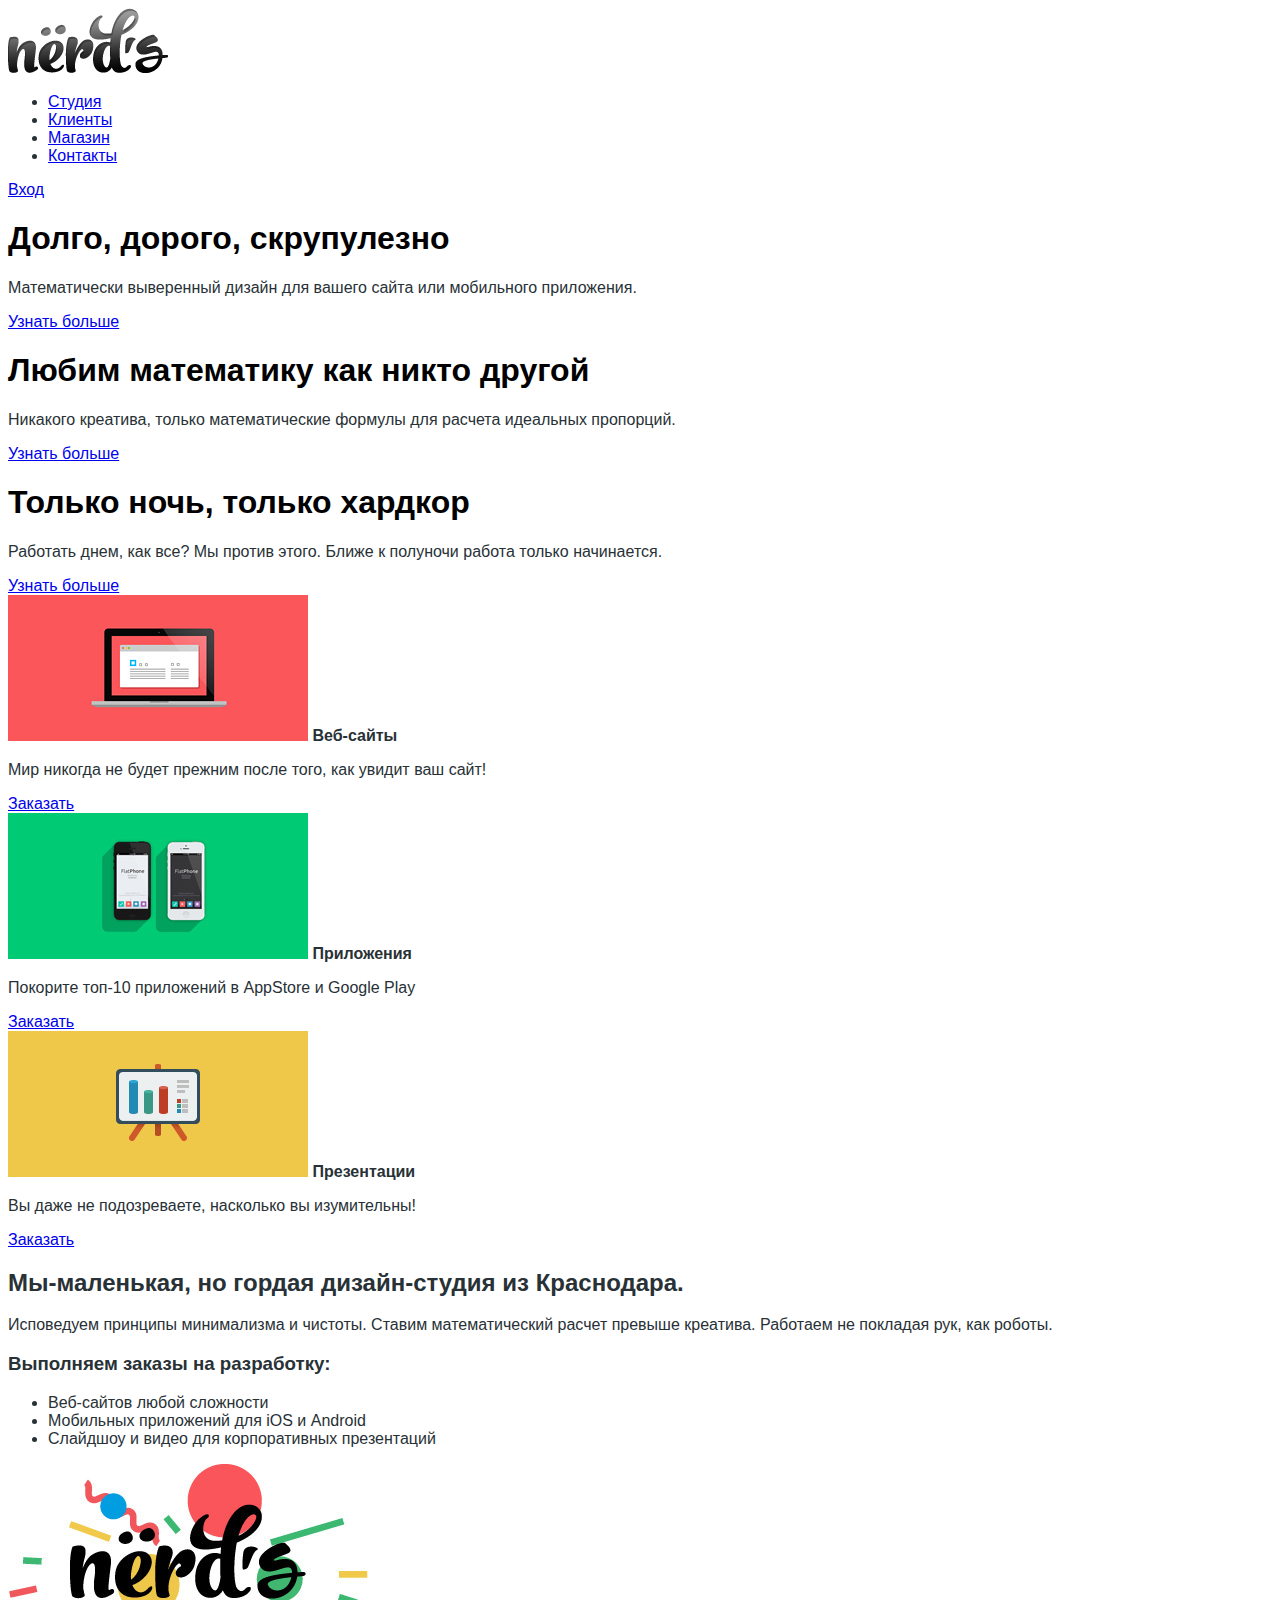
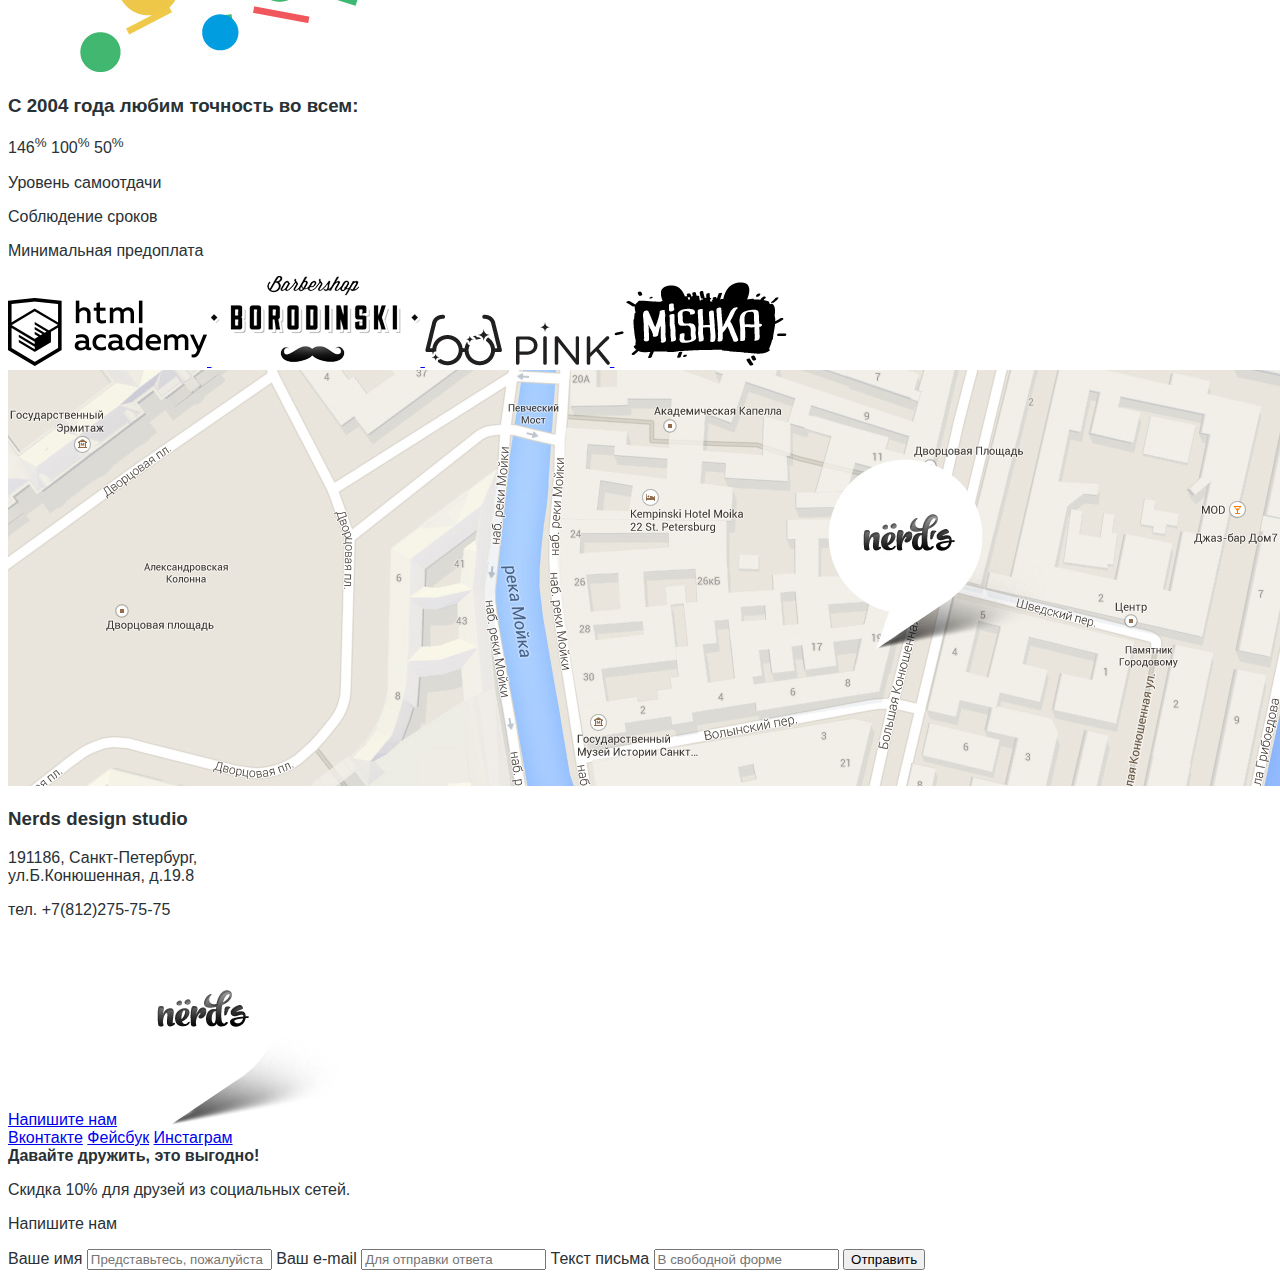
<file: index.html>
<!DOCTYPE html>
<html lang="ru">
  <head>
    <meta charset="utf-8">
    <title>HTML Academy: Нёрдс</title>
    <link rel="stylesheet" href="css/style.css">
  </head>
  <body>
    <header class="main-header">
      <div class="container">
        <div class="index-logo">
          <img src="img/logo.png" width="160" height="65" alt="Nerds">
        </div>
        <nav class="main-navigation">
          <ul>
            <li>
              <a href="#">Cтудия</a>
            </li>
            <li>
              <a href="#">Клиенты</a>
            </li>
            <li>
              <a href="catalog.html">Магазин</a>
            </li>
            <li>
              <a href="#">Контакты</a>
            </li>
          </ul>
        </nav>
        <div class="user-block">
          <a class="login" href="#">Вход</a>
        </div>
      </div>
    </header>
    <main class="container">
      <section class="slider">
        <div class="column">
          <h1>Долго, дорого, скрупулезно</h1>
          <p>Математически выверенный дизайн для вашего сайта или мобильного приложения.</p>
          <a class="button" href="#">Узнать больше</a>
        </div>
        <div class="slider-image"
          <img src="img/slide-1.png" width="698" height="413" alt="Phones">
        </div>
      </section>
      <section class="slider">
        <div class="column">
          <h1>Любим математику как никто другой</h1>
          <p>Никакого креатива, только математические формулы для расчета идеальных пропорций.</p>
          <a class="button" href="#">Узнать больше</a>
        </div>
        <div class="slider-image"
          <img src="img/slide-2.png" width="663" height="430" alt="PC">
        </div>
      </section>
      <section class="slider">
        <div class="column">
          <h1>Только ночь, только хардкор</h1>
          <p>Работать днем, как все? Мы против этого. Ближе к полуночи работа только начинается.</p>
          <a class="button" href="#">Узнать больше</a>
        </div>
        <div class="slider-image"
          <img src="img/slide-3.png" width="759" height="411" alt="Gadjets">
        </div>
      </section>
      <section class="features">
        <div class="feature-item">
          <img src="img/illustration-1.png" width="300" height="146" alt="PC-feature">
          <b>Веб-сайты</b>
          <p>Мир никогда не будет прежним после того, как увидит ваш сайт!</p>
          <a class="button" href="#">Заказать</a>
        </div>
        <div class="feature-item">
          <img src="img/illustration-2.png" width="300" height="146" alt="phone-feature">
          <b>Приложения</b>
          <p>Покорите топ-10 приложений в AppStore и Google Play</p>
          <a class="button" href="#">Заказать</a>
        </div>
        <div class="feature-item">
          <img src="img/illustration-3.png" width="300" height="146" alt="presentation-feature">
          <b>Презентации</b>
          <p>Вы даже не подозреваете, насколько вы изумительны!</p>
          <a class="button" href="#">Заказать</a>
        </div>
      </section>
      <section class="info">
        <div class="info-text">
          <h2>Мы-маленькая, но гордая дизайн-студия из Краснодара.</h2>
          <p>Исповедуем принципы минимализма и чистоты. Ставим математический расчет превыше креатива. Работаем не покладая рук, как роботы.</p>
          <h3>Выполняем заказы на разработку:</h3>
          <ul>
            <li>Веб-сайтов любой сложности</li>
            <li>Мобильных приложений для iOS и Android</li>
            <li>Слайдшоу и видео для корпоративных презентаций</li>
          </ul>
        </div>
        <div class="info-fact">
          <img src="img/nerds-illustration.jpeg" width="360" height="208" alt="logotype">
          <h3>С 2004 года любим точность во всем:</h3>
          <span>146</span><sup>%</sup>
          <span>100</span><sup>%</sup>
          <span>50</span><sup>%</sup>
          <p>Уровень самоотдачи</p>
          <p>Соблюдение сроков</p>
          <p>Минимальная предоплата</p>
        </div>
      </section>
      <section class="clients">
        <a href="#" target="_blank">
         <img src="img/logo-1.png" width="199" height="68" alt="htmlacademy">
        </a>
        <a href="#" target="_blank">
          <img src="img/logo-2.png" width="209" height="90" alt="borodinski">
        </a>
        <a href="#" target="_blank">
          <img src="img/logo-3.png" width="185" height="52" alt="pink">
        </a>
        <a href="#" target="_blank">
          <img src="img/logo-4.png" width="173" height="84" alt="mishka">
        </a>
      </section>
      <section class="map">
        <img src="img/map.jpg" width="1440" height="416" alt="map">
        <div class="contacts">
          <h3>Nerds design studio</h3>
          <p>
            191186, Санкт-Петербург,<br>
            ул.Б.Конюшенная, д.19.8
          </p>
          <p>тел. +7(812)275-75-75</p>
          <a class="button" href="modal-form.html">Напишите нам</a>
          <img src="img/map-marker.png" width="231" height="190" alt="nerds">
        </div>
      </section>
    </main>
    <footer class="main-footer">
      <section class="footer-social">
        <a class="social-btn" href="#">Вконтакте</a>
        <a class="social-btn" href="#">Фейсбук</a>
        <a class="social-btn" href="#">Инстаграм</a>
      </section>
      <div class="slogan">
        <strong>Давайте дружить, это выгодно!</strong>
        <p>Скидка 10% для друзей из социальных сетей.</p>
      </div>
    </footer>
    <section class="modal">
      <p>Напишите нам</p>
      <form class="modal-form" action="#" method="post">
        <label for="name-field" class="modal">Ваше имя</label>
        <input id="name-field" type="text" name="name" value="" placeholder="Представьтесь, пожалуйста">
        <label for="email-field" class="modal">Ваш e-mail</label>
        <input id="email-field" type="text" name="e-mail" value="" placeholder="Для отправки ответа">
        <label for="text-field" class="modal">Текст письма</label>
        <input id="text-field" type="text" name="text" value="" placeholder="В свободной форме">
        <button class="modal-button" type="submit">Отправить</button>
      </form>
    </section>
  </body>
</html>
</file>
<file: css/style.css>
body {
   font-size: 16 pх;
   line-height: 24 pх;
   color: #283136;
   font-weight: normal;
   font-family: "Roboto", "Tahoma", sans-serif;
}

h1 {
  font-size: 55 pх;
  line-height: 55 pх;
  color: #000000;
  font-weight: medium;
  font-family: "Roboto", "Tahoma", sans-serif;
}

h2 {
  font-size: 45 pх;
  line-height: 45 pх;
  color: #283136;
  font-weight: medium;
  font-family: "Roboto", "Tahoma", sans-serif;
}
</file>
